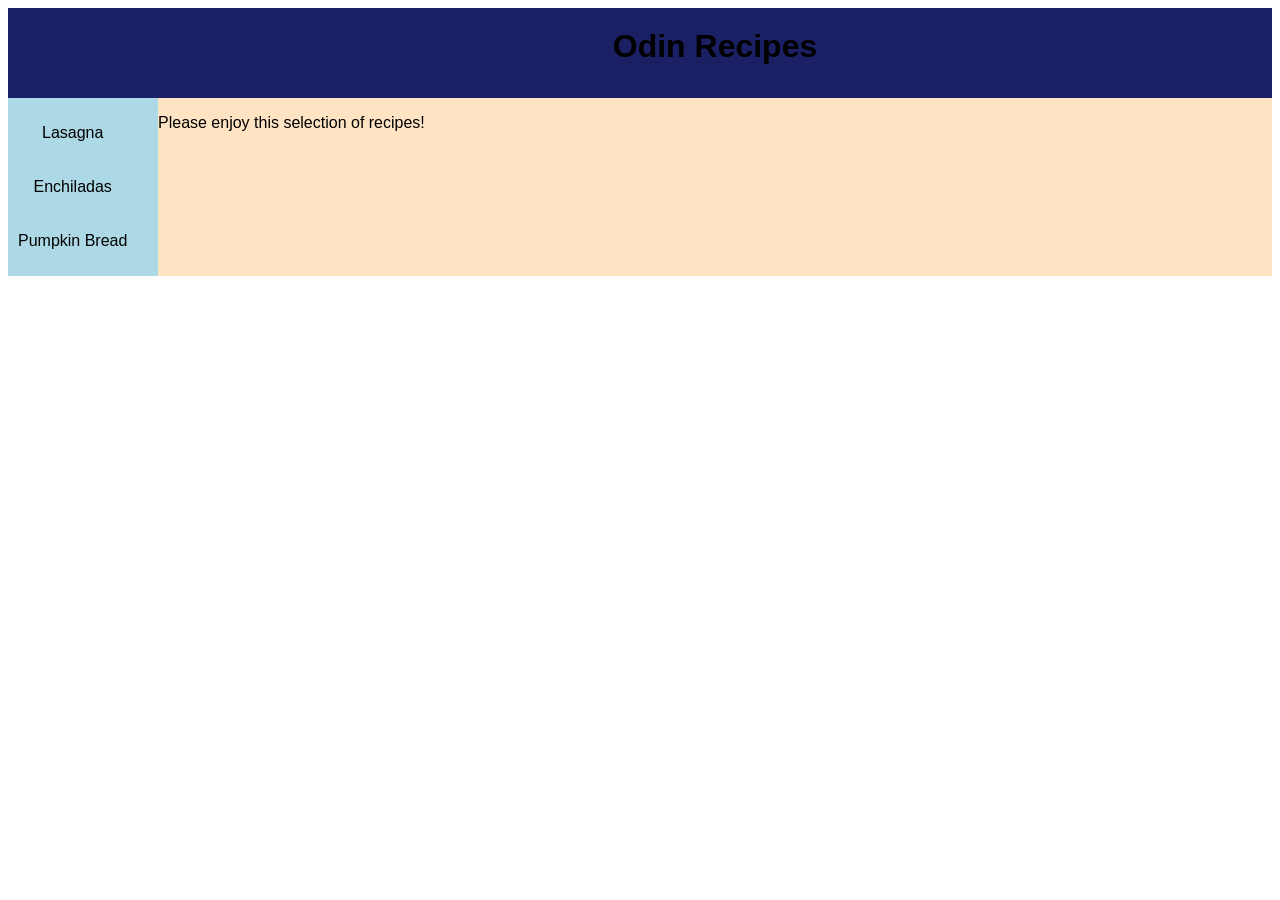
<file: index.html>
<!DOCTYPE html>
<html>
<!-- Start of Head -->
    <head>
        <meta charset="UTF-8">
        <title>Odin Recipes</title>
        <link rel="stylesheet" href="styles.css">
    </head>
<!-- End of Head and Start of Body -->
    <body>
        <div class="header">
            <div class="sbtoppad"></div>
            <h1 class="headcontent">Odin Recipes</h1>
        </div>
    <div class="maincontent"> 
    <div class="sidebar">
       <div class="navlinkcontainer">
        <p class="navlinks"><a href="lasagna.html">Lasagna</a></p>
        <p class="navlinks"><a href="enchiladas.html">Enchiladas</a></p>
        <p class="navlinks"><a href="pumpkinbread.html">Pumpkin Bread</a></p>
       </div>
    </div>
      
        <p>Please enjoy this selection of recipes!</p>
    </div> 
    </body>

</html>
</file>
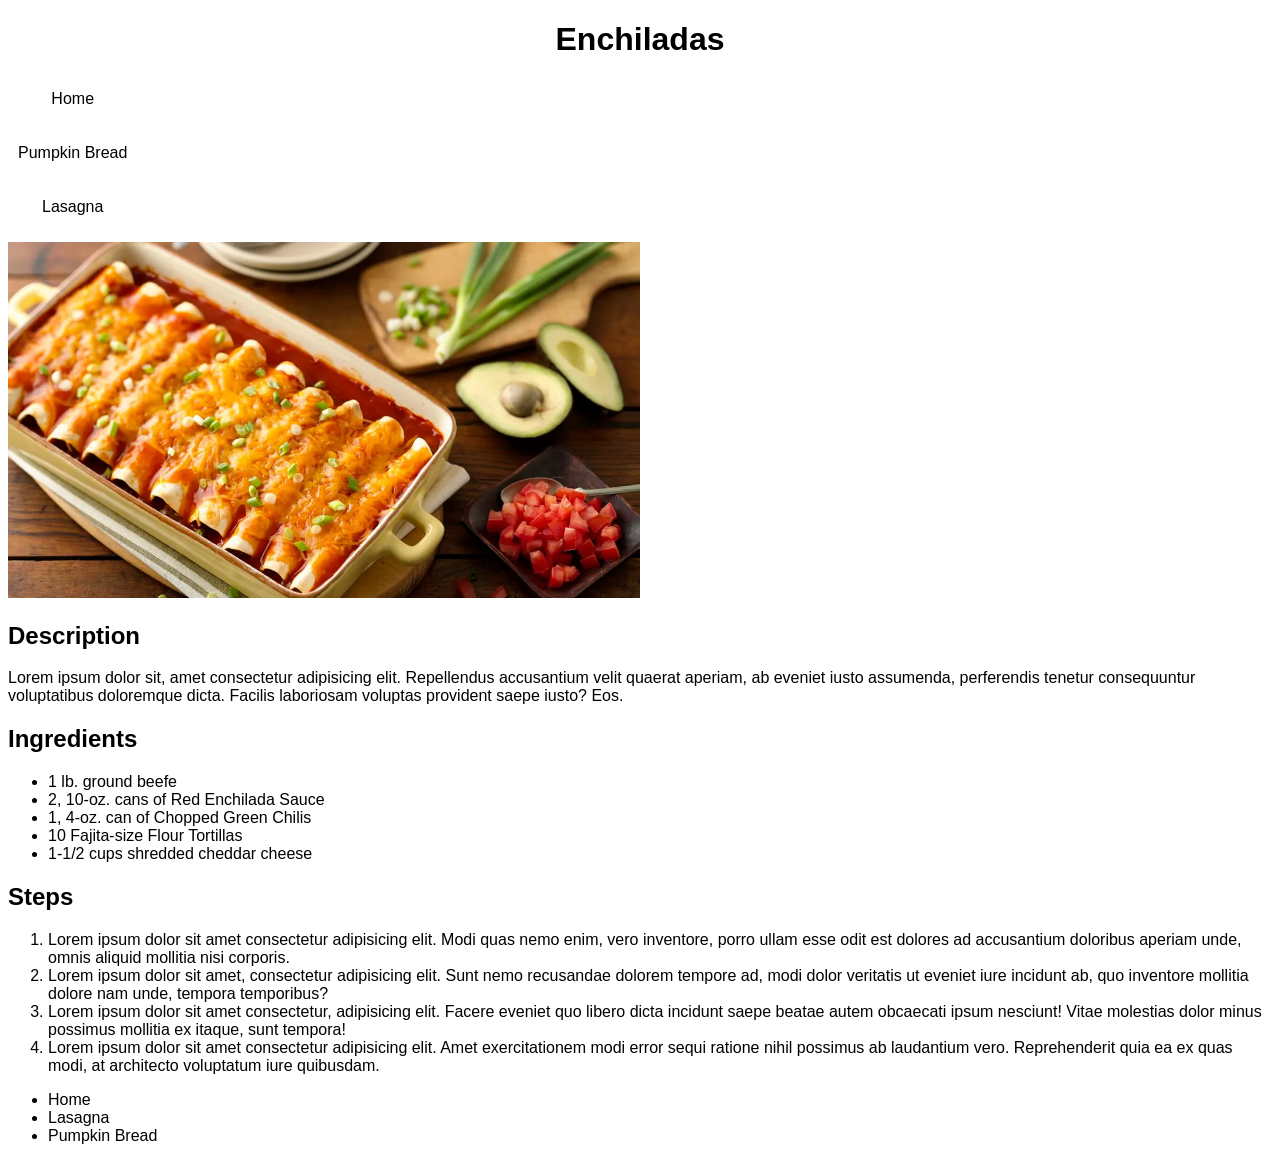
<file: enchiladas.html>
<!DOCTYPE html>
<html>
<!-- Start of Head -->
    <head>
        <meta charset="UTF-8">
        <link rel="stylesheet" href="styles.css">
        <title>Enchiladas</title>
    </head>
<!-- End of Head and Start of Body -->
    <body>
       <h1>Enchiladas</h1>
       <div class="navlinkcontainer">
        <p class="navlinks"><a href="index.html">Home</a></p>
        <p class="navlinks"><a href="pumpkinbread.html">Pumpkin Bread</a></p>
        <p class="navlinks"><a href="lasagna.html">Lasagna</a></p>
       </div>
       <img src="imgs/enchiladas.webp" width="50%">
       <h2>Description</h2>
       <p>Lorem ipsum dolor sit, amet consectetur adipisicing elit. Repellendus accusantium velit quaerat aperiam, ab eveniet iusto assumenda, perferendis tenetur consequuntur voluptatibus doloremque dicta. Facilis laboriosam voluptas provident saepe iusto? Eos.

       </p>
       <h2>Ingredients</h2>
       <ul>
        <li>1 lb. ground beefe</li>
        <li>2, 10-oz. cans of Red Enchilada Sauce</li>
        <li>1, 4-oz. can of Chopped Green Chilis</li>
        <li>10 Fajita-size Flour Tortillas</li>
        <li>1-1/2 cups shredded cheddar cheese</li>
        </ul>
       <h2>Steps</h2>
       <ol>
        <li>Lorem ipsum dolor sit amet consectetur adipisicing elit. Modi quas nemo enim, vero inventore, porro ullam esse odit est dolores ad accusantium doloribus aperiam unde, omnis aliquid mollitia nisi corporis.</li>
        <li>Lorem ipsum dolor sit amet, consectetur adipisicing elit. Sunt nemo recusandae dolorem tempore ad, modi dolor veritatis ut eveniet iure incidunt ab, quo inventore mollitia dolore nam unde, tempora temporibus?</li>
        <li>Lorem ipsum dolor sit amet consectetur, adipisicing elit. Facere eveniet quo libero dicta incidunt saepe beatae autem obcaecati ipsum nesciunt! Vitae molestias dolor minus possimus mollitia ex itaque, sunt tempora!</li>
        <li>Lorem ipsum dolor sit amet consectetur adipisicing elit. Amet exercitationem modi error sequi ratione nihil possimus ab laudantium vero. Reprehenderit quia ea ex quas modi, at architecto voluptatum iure quibusdam.</li>
       </ol>
       <ul>
       <li><a href="index.html">Home</a></li>
        <li><a href="lasagna.html">Lasagna</a></li>
        <li><a href="pumpkinbread.html">Pumpkin Bread</a></li>
       </ul>

    </body>

</html>
</file>
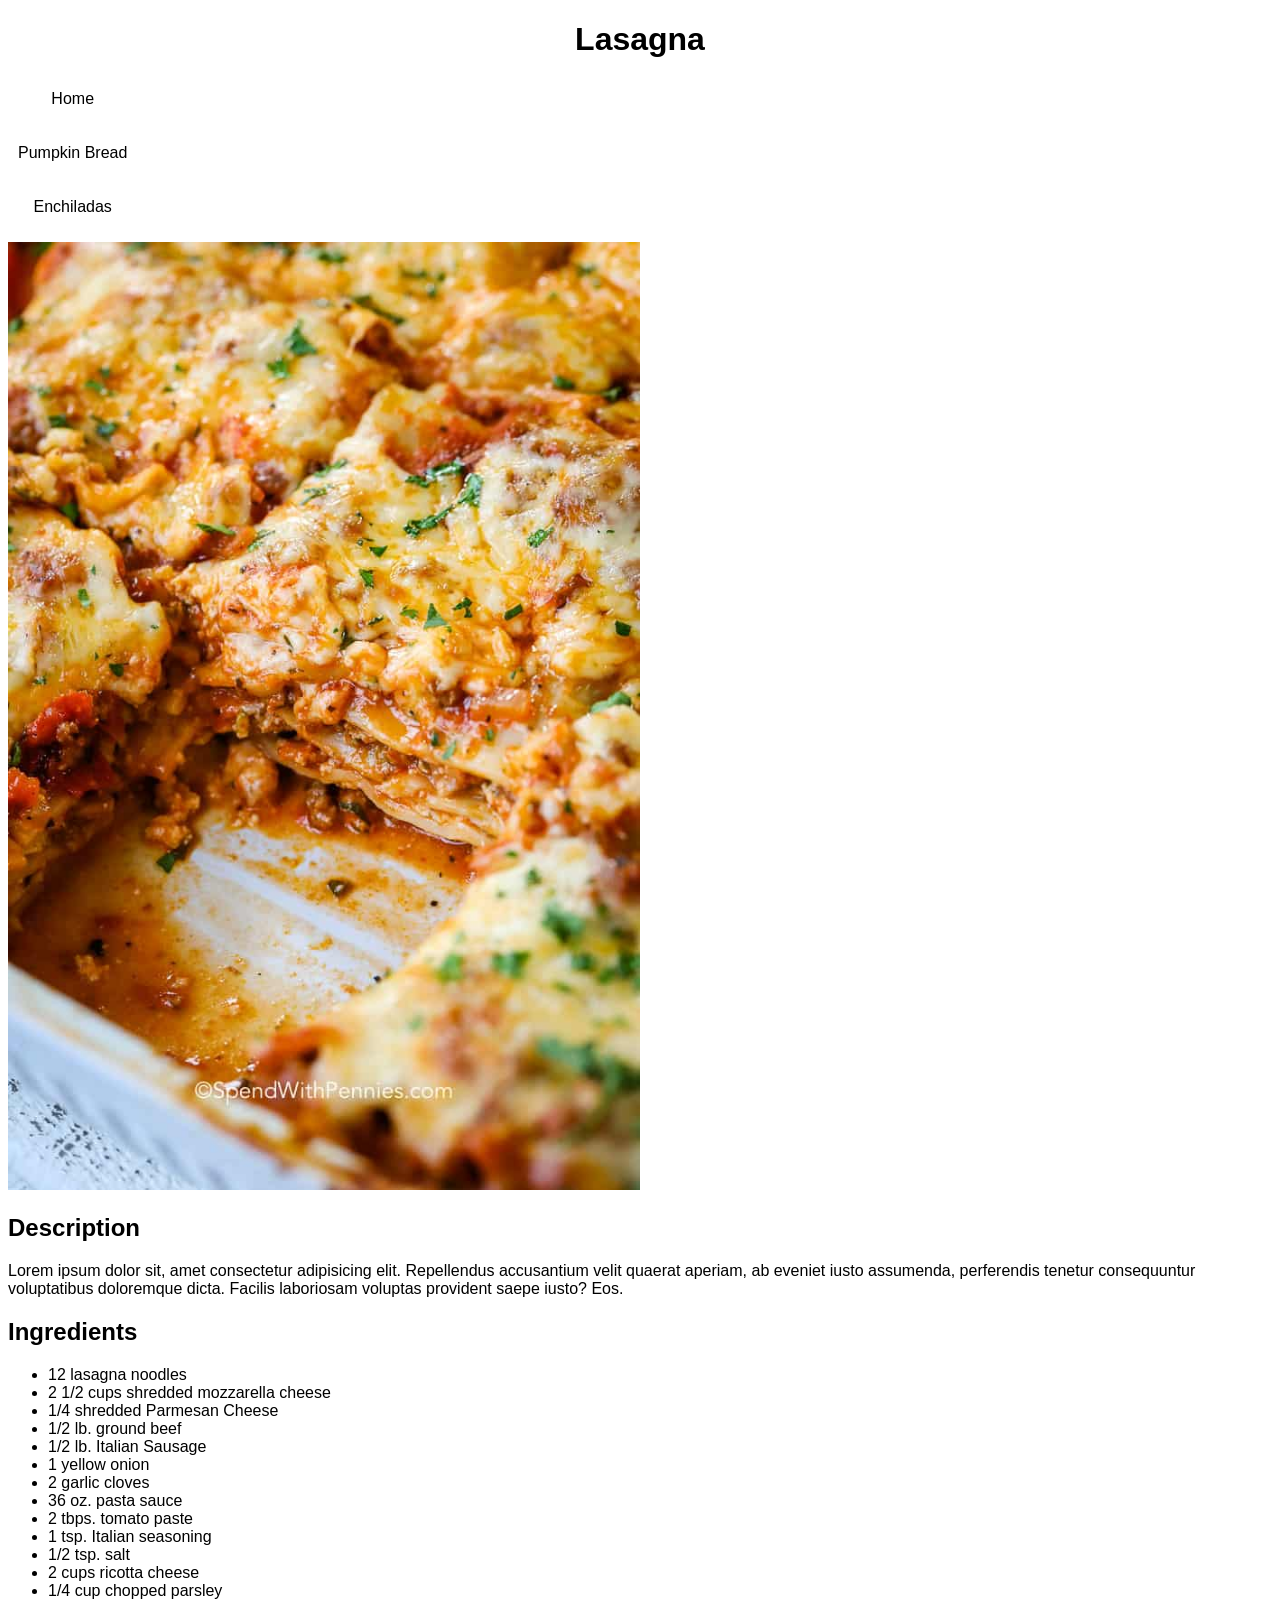
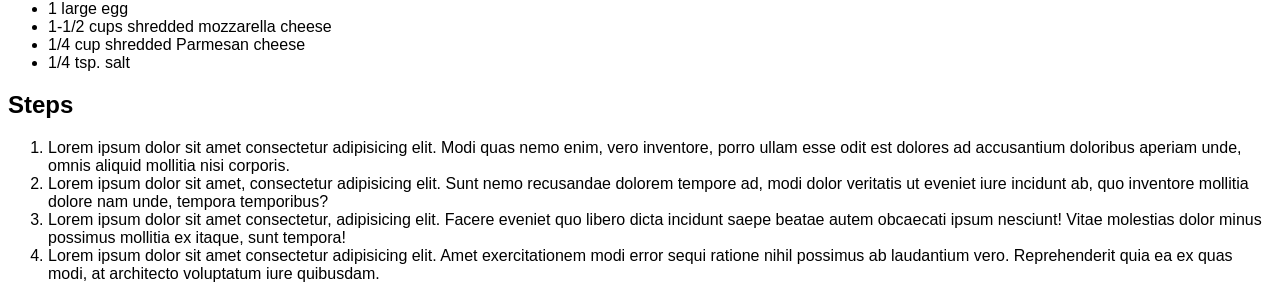
<file: lasagna.html>
<!DOCTYPE html>
<html>
<!-- Start of Head -->
    <head>
        <meta charset="UTF-8">
        <link rel="stylesheet" href="styles.css">
        <title>Lasagna</title>
    </head>
<!-- End of Head and Start of Body -->
    <body>
       <h1>Lasagna</h1>
       <div class="navlinkcontainer">
        <p class="navlinks"><a href="index.html">Home</a></p>
        <p class="navlinks"><a href="pumpkinbread.html">Pumpkin Bread</a></p>
        <p class="navlinks"><a href="enchiladas.html">Enchiladas</a></p>
       </div>
       <img src="imgs/lasagna.jpg" width="50%">
       <h2>Description</h2>
       <p>Lorem ipsum dolor sit, amet consectetur adipisicing elit. Repellendus accusantium velit quaerat aperiam, ab eveniet iusto assumenda, perferendis tenetur consequuntur voluptatibus doloremque dicta. Facilis laboriosam voluptas provident saepe iusto? Eos.

       </p>
       <h2>Ingredients</h2>
       <ul>
        <li>12 lasagna noodles</li>
        <li>2 1/2 cups shredded mozzarella cheese</li>
        <li>1/4 shredded Parmesan Cheese</li>
        <li>1/2 lb. ground beef</li>
        <li>1/2 lb. Italian Sausage</li>
        <li>1 yellow onion</li>
        <li>2 garlic cloves</li>
        <li>36 oz. pasta sauce</li>
        <li>2 tbps. tomato paste</li>
        <li>1 tsp. Italian seasoning</li>
        <li>1/2 tsp. salt</li>
        <li>2 cups ricotta cheese</li>
        <li>1/4 cup chopped parsley</li>
        <li>1 large egg</li>
        <li>1-1/2 cups shredded mozzarella cheese</li>
        <li>1/4 cup shredded Parmesan cheese</li>
        <li>1/4 tsp. salt</li>
       </ul>
       <h2>Steps</h2>
       <ol>
        <li>Lorem ipsum dolor sit amet consectetur adipisicing elit. Modi quas nemo enim, vero inventore, porro ullam esse odit est dolores ad accusantium doloribus aperiam unde, omnis aliquid mollitia nisi corporis.</li>
        <li>Lorem ipsum dolor sit amet, consectetur adipisicing elit. Sunt nemo recusandae dolorem tempore ad, modi dolor veritatis ut eveniet iure incidunt ab, quo inventore mollitia dolore nam unde, tempora temporibus?</li>
        <li>Lorem ipsum dolor sit amet consectetur, adipisicing elit. Facere eveniet quo libero dicta incidunt saepe beatae autem obcaecati ipsum nesciunt! Vitae molestias dolor minus possimus mollitia ex itaque, sunt tempora!</li>
        <li>Lorem ipsum dolor sit amet consectetur adipisicing elit. Amet exercitationem modi error sequi ratione nihil possimus ab laudantium vero. Reprehenderit quia ea ex quas modi, at architecto voluptatum iure quibusdam.</li>
       </ol>
    </body>

</html>
</file>
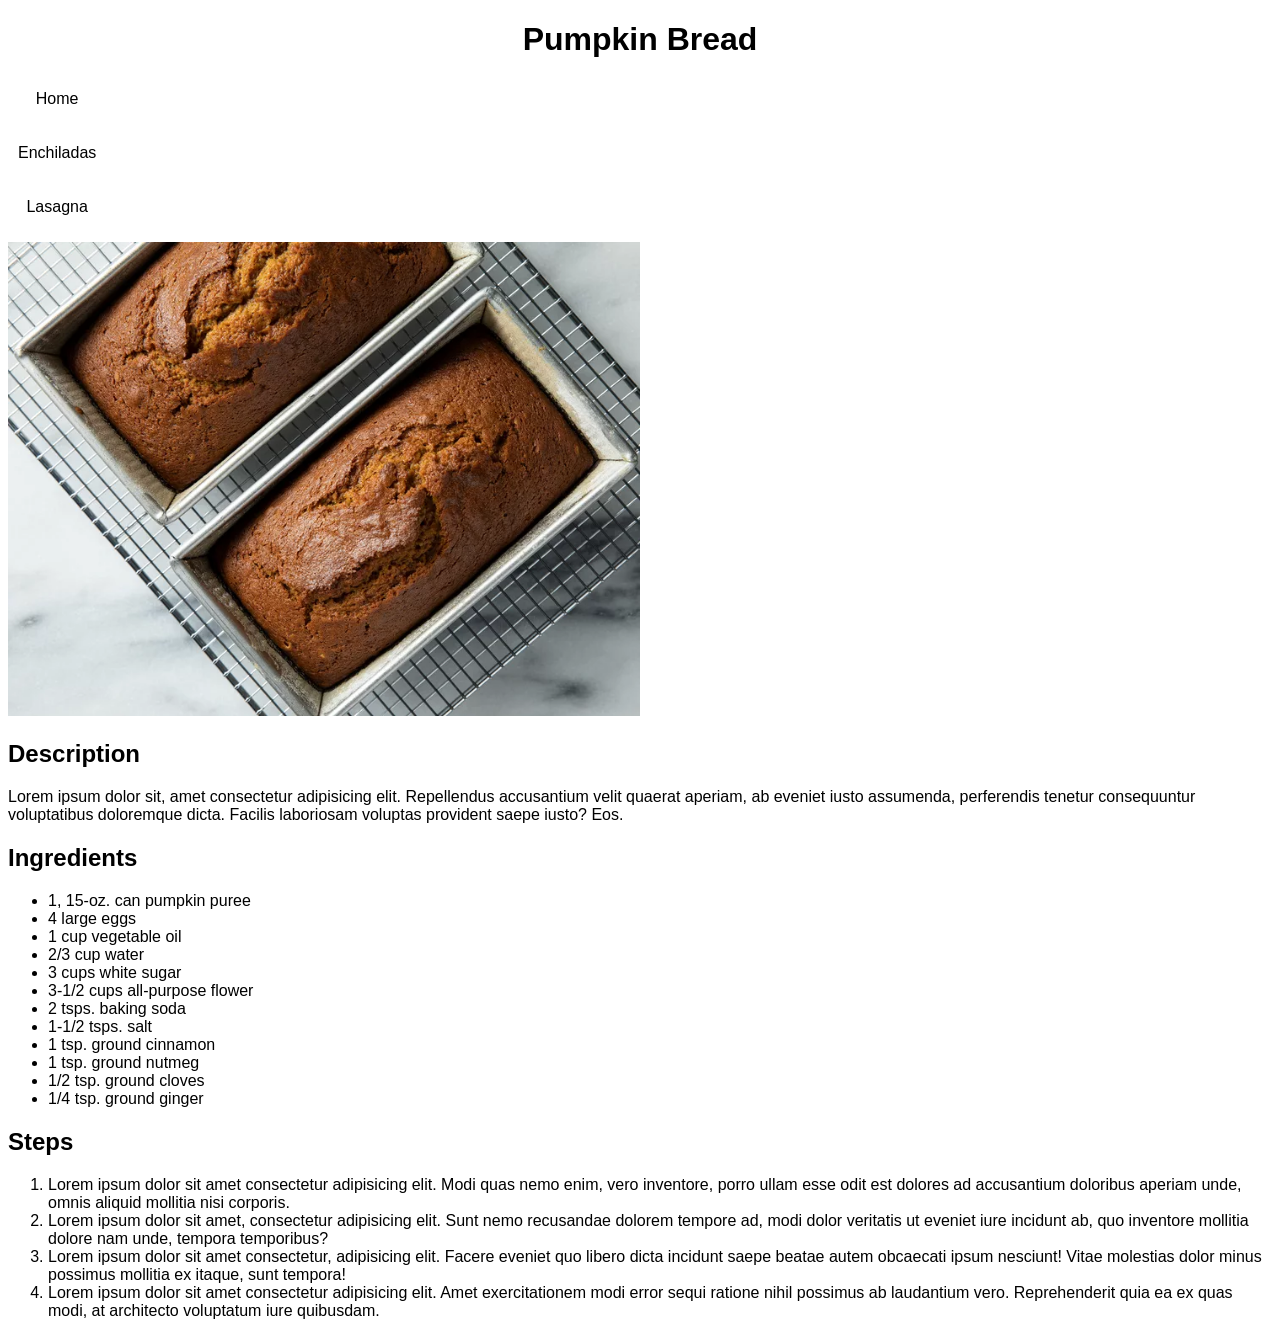
<file: pumpkinbread.html>
<!DOCTYPE html>
<html>
<!-- Start of Head -->
    <head>
        <meta charset="UTF-8">
        <link rel="stylesheet" href="styles.css">
        <title>Pumpkin Bread</title>
    </head>
<!-- End of Head and Start of Body -->
    <body>
       <h1>Pumpkin Bread</h1>
        <div class="navlinkcontainer">
        <p class="navlinks"><a href="index.html">Home</a></p>
        <p class="navlinks"><a href="enchiladas.html">Enchiladas</a></p>
        <p class="navlinks"><a href="lasagna.html">Lasagna</a></p>
        </div>
       <img src="imgs/pumpkinbread.webp" width="50%">
       <h2>Description</h2>
       <p>Lorem ipsum dolor sit, amet consectetur adipisicing elit. Repellendus accusantium velit quaerat aperiam, ab eveniet iusto assumenda, perferendis tenetur consequuntur voluptatibus doloremque dicta. Facilis laboriosam voluptas provident saepe iusto? Eos.

       </p>
       <h2>Ingredients</h2>
       <ul>
        <li>1, 15-oz. can pumpkin puree</li>
        <li>4 large eggs</li>
        <li>1 cup vegetable oil</li>
        <li>2/3 cup water</li>
        <li>3 cups white sugar</li>
        <li>3-1/2 cups all-purpose flower</li>
        <li>2 tsps. baking soda</li>
        <li>1-1/2 tsps. salt</li>
        <li>1 tsp. ground cinnamon</li>
        <li>1 tsp. ground nutmeg</li>
        <li>1/2 tsp. ground cloves</li>
        <li>1/4 tsp. ground ginger</li>
       </ul>
       <h2>Steps</h2>
       <ol>
        <li>Lorem ipsum dolor sit amet consectetur adipisicing elit. Modi quas nemo enim, vero inventore, porro ullam esse odit est dolores ad accusantium doloribus aperiam unde, omnis aliquid mollitia nisi corporis.</li>
        <li>Lorem ipsum dolor sit amet, consectetur adipisicing elit. Sunt nemo recusandae dolorem tempore ad, modi dolor veritatis ut eveniet iure incidunt ab, quo inventore mollitia dolore nam unde, tempora temporibus?</li>
        <li>Lorem ipsum dolor sit amet consectetur, adipisicing elit. Facere eveniet quo libero dicta incidunt saepe beatae autem obcaecati ipsum nesciunt! Vitae molestias dolor minus possimus mollitia ex itaque, sunt tempora!</li>
        <li>Lorem ipsum dolor sit amet consectetur adipisicing elit. Amet exercitationem modi error sequi ratione nihil possimus ab laudantium vero. Reprehenderit quia ea ex quas modi, at architecto voluptatum iure quibusdam.</li>
       </ol>
    </body>

</html>
</file>
<file: styles.css>
body {
    background-color: #ffffff;
    font-family: Arial, Helvetica, sans-serif;
}

h1 {
    text-align: center;
}

a {
    color: #000000;
    text-decoration: none;
}

.header {
    display: flex;
    flex-direction: row;
    background-color: #1b2064;
    padding: 0;
    margin: 0;
    width: 100%;
}

.headcontent {
    background-color: #1b2064;
    margin: 0 auto;
    padding-top: 20px;
}

.sbtoppad {
    box-sizing: border-box;
    background-color: #1b2064;
    height: 90px;
    width: 150px;
}

.sidebar {
    background-color: lightblue;
    display: inline-block;
    width: 150px;
    height: 100%;
}

.navlinkcontainer {
    margin: 0;
    box-sizing: border-box;
    width: max-content;
}

.navlinks {
    display: block;
    text-align: center;
    padding: 10px;
}

.navlinks:hover {
    background-color: #5e635e;
    border-radius: 10px;
}

.maincontent {
    display: flex;
    flex-direction: row;
    background-color: bisque;
}
</file>
